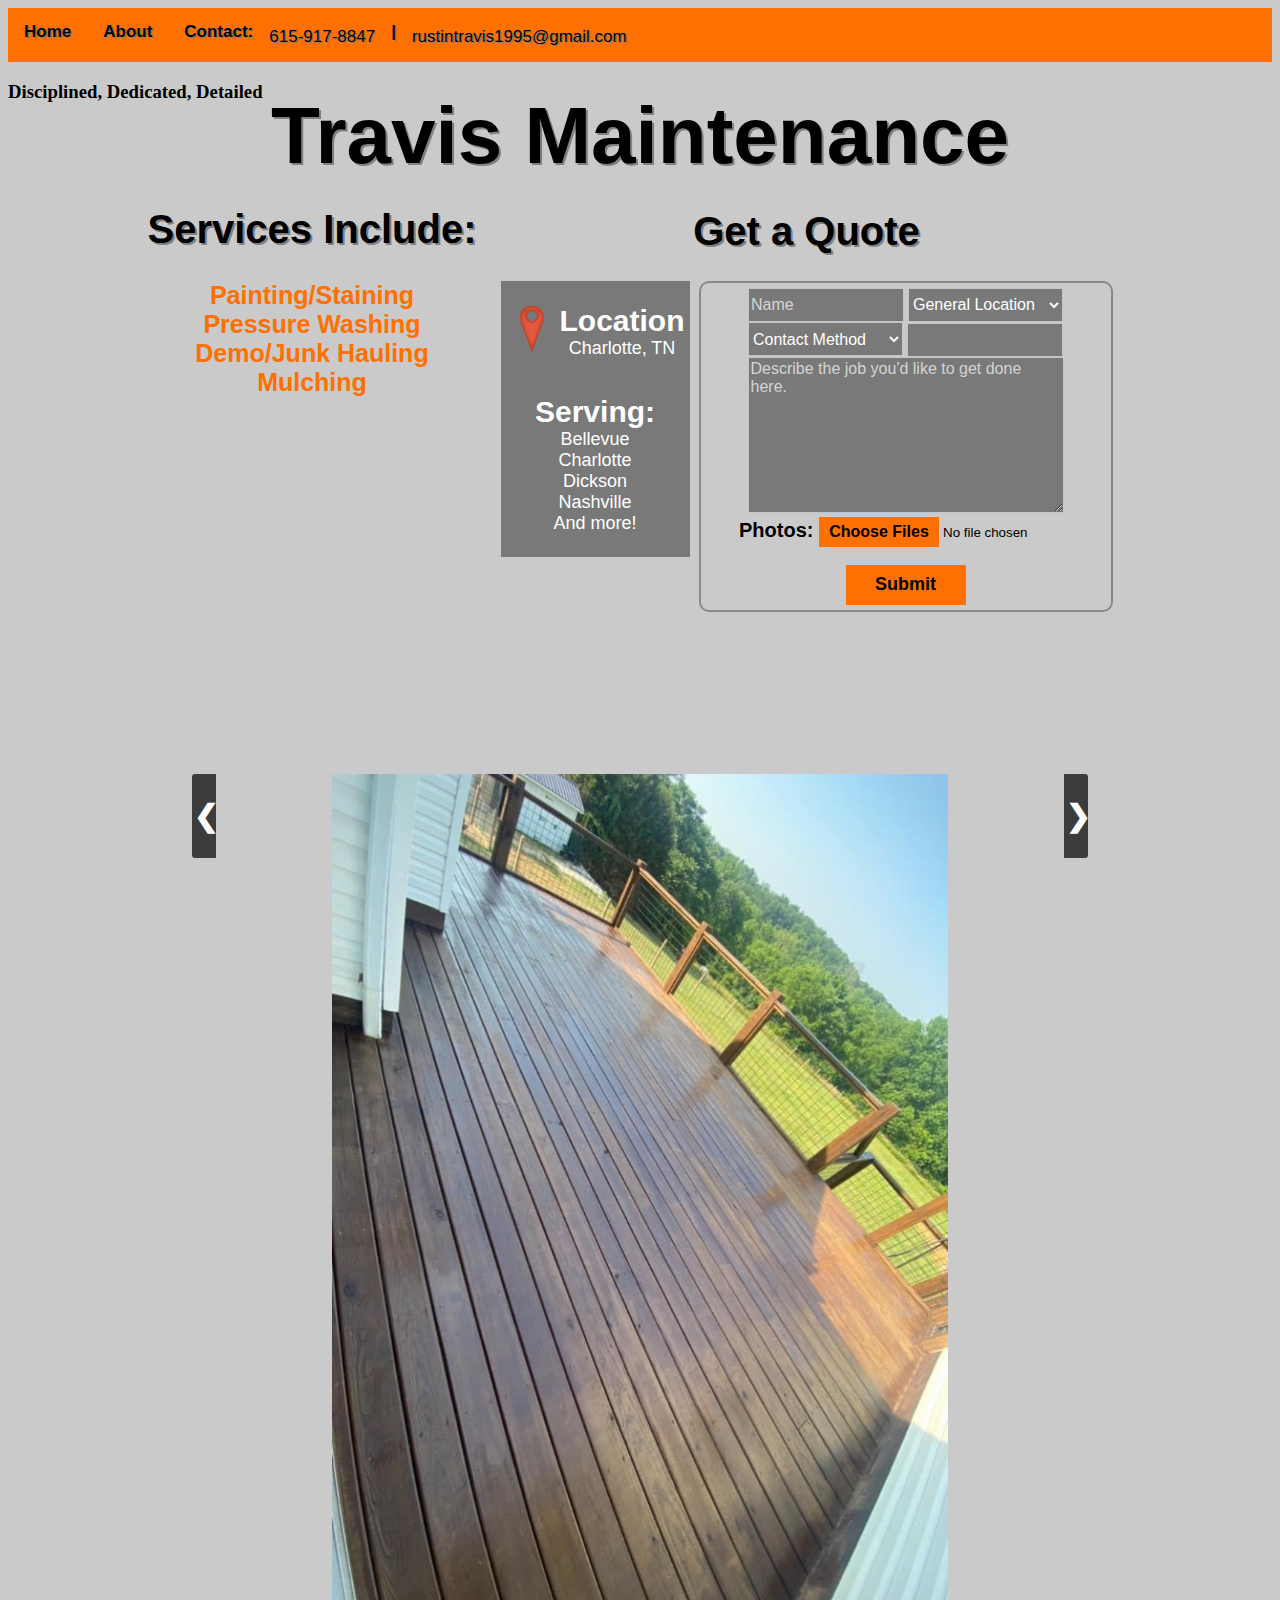
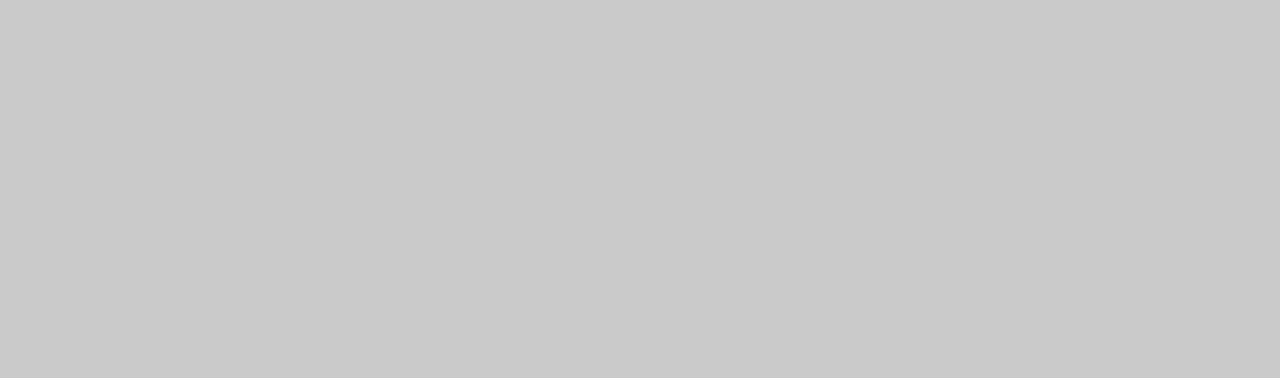
<file: index.html>
<!DOCTYPE html>
<html lang="en">
  <head>
    <meta charset="UTF-8">
    <meta name="viewport" content="width=device-width, initial-scale=1" />
    <meta http-equiv="X-UA-Compatible" content="ie=edge">

    <title>Travis Maintenance</title>

    <link rel="stylesheet" href="index.css">

	<div id = "navholder"></div>
  </head>
  <body>
  <div class = "header-div">
	  <h3 class = "slogan"> Disciplined, Dedicated, Detailed </h3>
	  <br>
	  <h1 class = "header-main"> Travis Maintenance </h1>
  </div>
  <div class = "loader"> </div>
  <div class="content">
	  <div class = "services-div block">
			  <p class = "services-p">
				  <!-- Update css min height if you add more services. -->
				  <span class = "services-header"> Services Include: </span>
				  <br />
				  <br />
				  <span> Painting/Staining </span>
				  <br />
				  <span> Pressure Washing </span>
				  <br />
				  <span> Demo/Junk Hauling </span>
				  <br />
				  <span> Mulching </span>
			  </p>
	  </div>
	  <div id = "quote" class = "quote-div block">
	  </div>
	  <div class = "slideshow-div block">
		  <div class="prev">&#10094;</div>
		  <div id = "slideshow" class = "slideshow block">
			  <img id = "current_image" src = "">
		  </div>
		  <div class="next block">&#10095;</div>
	  </div>
  </div>
  </body>
  <script src="jquery-3.7.0.min.js"></script>
  <script src="index.js"></script>
</html>
</file>
<file: index.css>
body{
	background-color: rgba(202, 202, 202, 1);
}
/* Add a black background color to the top navigation */
.topnav {
  background-color: #FF7000 !important;
  overflow: hidden;
}

/* Style the links inside the navigation bar */
.link {
  float: left;
  color: black;
  text-align: center;
  padding: 14px 16px;
  text-decoration: none;
  font-size: 17px;
  font-family: Open Sans, Arial, sans-serif;
  font-weight: 900;
  transition: 0.3s;
  text-shadow: 1px 1px grey;
}
/* Change the color of links on hover */
.link:hover {
  background-color: #FF9E4D !important;
}
.topnav a.active {
  background-color: #FF9E4D;
}

.contact, .or{
  cursor: pointer;
  margin: 0 auto;
  padding: 14px 16px;
  float: left;
  color: black;
  text-align: center;
  text-decoration: none;
  font-size: 17px;
  font-family: Open Sans, Arial, sans-serif;
  font-weight: 900;
  text-shadow: 1px 1px grey;
}
.or {
  cursor: auto;
}
.contact-info{
  float: left;
  color: black;
  text-align: center;
  padding-top: 19px;
  padding-bottom: 15px;
  text-decoration: none;
  font-size: 17px;
  font-family: Open Sans, Arial, sans-serif;
  font-weight: 500;
  text-shadow: 1px 1px grey;
}

.header-div{
    position: relative;
	width: 100%;
	text-align: center;
}
.header-main{
    padding-top: 10px;
  	margin: auto;
	font-size: 80px;
	font-family: Open Sans, Arial, sans-serif;
	text-shadow: 2px 2px gray;
}
.slogan{
    position: absolute;
	top: 0;
	left: 0;
}

.quote-btn{
  	position: relative;
	top: 15px;
	float: right;
	color: black;
	font-size: 15px;
	font-family Open Sans, Arial, sans-serif;
	text-shadow: 1px 1px gray;
	background-color: #FF7000;
	border: 1px solid #FF7000;
	border-radius: 15px;
	margin: 10px;
	height: 40px;
	width: 100px;
}
.quote-btn:hover{
  background-color: #FF9E4D;
  border: 1px solid #FF9E4D;
}
.content{
	text-align: center;
}
.quote-header{
	font-size: 40px;
	font-family: Open Sans, Arial, sans-serif;
	text-shadow: 2px 2px gray;
}
.quote-div{
	text-align: center;
	min-height: 500px;
	overflow: hidden;
	padding-left: 20px;
	padding-right: 20px;
}
.services-header{
	color: black;
	font-size: 40px;
	font-family: Open Sans, Arial, sans-serif;
	text-shadow: 2px 2px gray;
	font-weight: 600;
}
.services-p{
	color: #FF7000;
	font-size: 25px;
	font-weight: 600;
	font-family: Open Sans, Arial, sans-serif;
}
.services-div{
	margin: auto;
	text-align: center;
	min-height: 250px;
	vertical-align: top;
}
.slideshow-div{
	vertical-align: top;
	text-align: center;
	margin-top: 7%;
	padding-bottom: 300px;
}
.block{
	display: inline-block;
}
.information-div{
	background-color: rgba(0, 0, 0, .4);
	padding: 5px 5px;
	text-align: center;
	vertical-align: top;
	margin-right: 5px;
}

.location-img{
	height: 50px;
	width: 50px;
}
.location-p{
	color: white;
	font-size: 18px;
	font-family: Open Sans, Arial, sans-serif;
}
.location{
	color: white;
	font-size: 30px;
	font-weight: 900;
	font-family: Open Sans, Arial, sans-serif;
}
.quote-form{
	margin: 0 auto;
	border: 2px solid #898989;
	width: 400px;
	border-radius: 10px;
	padding: 5px;
}
#name, #contact_method{
	color: white;
	caret-color: white;
	height: 30px;
	width: 150px;
	border: 1px solid #C5C5C5;
	background: rgba(0, 0, 0, .4);
	font-size: 16px;
	font-family: Open Sans, Arial, sans-serif;
}
#location, #method_of_contact{
	color: white;
	height: 34px;
	width: 155px;
	border: 1px solid #C5C5C5;
	background: rgba(0, 0, 0, .4);
	font-size: 16px;
	font-family: Open Sans, Arial, sans-serif;
}

#description{
	color: white;
	height: 150px;
	width: 150px;
	border: 1px solid #C5C5C5;
	font-size: 16px;
	background: rgba(0, 0, 0, .4);
	font-family: Open Sans, Arial, sans-serif;
	width: 310px;
	max-width: 400px;
}
#name::placeholder, #contact_method::placeholder, #description::placeholder{
	color: #D4D4D4; 
}

.quote-form label{
	font-size: 20px;
	font-family: Open Sans, Arial, sans-serif;	
	font-weight: 600;
}
#photos::file-selector-button{
	outline: none;
	height: 30px;
	width: 120px;
	font-size: 16px;
	font-family: Open Sans, Arial, sans-serif;
	font-weight: 600;
	border: none;
	background-color: #FF7000;
}
#photos::file-selector-button:hover{
	background-color: #FF9E4D;
}

.btn-primary{
	height: 40px;
	width: 120px;
	font-size: 18px;
	font-family: Open Sans, Arial, sans-serif;
	font-weight: 600;
	border: none;
	background-color: #FF7000;

}

.btn-primary:hover{
	background-color: #FF9E4D;
}

.message-header{
	font-size: 30px;
	font-family: Open Sans, Arial, sans-serif;
 	text-shadow: 2px 2px gray;
}

.message-div{
  	margin: 0 auto;
	text-align: center;
	max-width: 90% !important;
	border-radius: 5px;
}

.message-p{
  	padding: 10px;
	background: rgba(0, 0, 0, .4);
	color: #EBEBEB;
	font-size: 22px;
	font-family: Open Sans, Arial, sans-serif;
    cursor: pointer;
}

.message-a{
    cursor: pointer;
    text-decoration: none;
    color: #FF9E4D;
}
.message-a:hover{
    color: #FF7000;
}

.slideshow{
	width: 400px;
	height: 200px;
}

.img-holder-div{
	display: flex;
    flex-wrap: wrap;
	justify-content: center;
}
#left, #right{
    max-width: 500px;
	display: flex;
	flex-direction: column;
    padding: 2px;
}
.image{
  	margin: 5px;
}
#current_image{
  max-width: 100%;
  max-height: 100%;
}
/* Next & previous buttons */
.prev, .next {
  text-align: center;
  vertical-align: center;
  line-height: 80px;
  width: 20px;
  height: 80px;
  cursor: pointer;
  color: white;
  font-weight: bold;
  font-size: 30px;
  transition: 0.6s ease;
  padding: 2px;
  user-select: none;
  background-color: rgba(0, 0, 0, .7);
}
.prev{
    border-radius: 3px 0 0 3px;
    float: left;
}
.next{
    border-radius: 0 3px 3px 0;
    float:right; 
}

/* On hover, add a black background color with a little bit see-through */
.prev:hover, .next:hover {
  background-color: rgba(0,0,0,0.8);
}

.active, .dot:hover {
  background-color: #717171;
}
@media (max-width:361px)  { 
    #contact-email, #contact-number{
        padding-left: 10px !important;
    }
}
@media (max-width:400px)  { 
	.quote-form{
		max-width: 270px !important;
	}
	#name, #location, #method_of_contact, #contact_method, #description{
		width: 250px !important;
	}
}
@media (max-width:510px)  { 
	.header-main{
		font-size: 40px;
	}
	.slogan{
		display: none; 
	}
	.quote-btn{
	  	font-size: 10px;
		width: 50px;
		height: 30px;
		margin-top: -10px;
		padding-right: 10px;
	}
	.quote-form{
		margin: 0 auto; 
		padding-left: 1px;
		padding-right: 1px;
		max-width: 320px;
	}
	#name, #location, #method_of_contact, #contact_method, #description{
		width: 300px;
	}
	.link, .contact, .or{
		font-size: 15px;
	}
    #contact-email, #contact-number{
        padding-left: 2px;
        padding-right: 2px;
    }
	.or{
		display: none;
	}
	.slideshow{
		max-width: 320px;
	}
	.message-header{
		font-size: 20px;
 		text-shadow: 1px 1px gray;
	}
	.message-p{
		font-size: 16px;
	}
/* smartphones, portrait iPhone, portrait 480x320 phones (Android) */ 
}

/* Processing loader */
.loader {
  display: none;
  margin: auto;
  border: 20px solid #EAF0F6;
  border-radius: 50%;
  border-top: 20px solid #FF7A59;
  width: 200px;
  height: 200px;
  animation: spinner 4s linear infinite;
}

@keyframes spinner {
  0% { transform: rotate(0deg); }
  100% { transform: rotate(360deg); }
}

.highlight{
  animation: show 2.5s ease-in-out;
}

@keyframes show{
  0% { background-color: #FF7000; }
  50% { background-color: #FF9E4D; }
  99% { background-color: #FF7000; }
  100% { background-color: none; }
}
</file>
